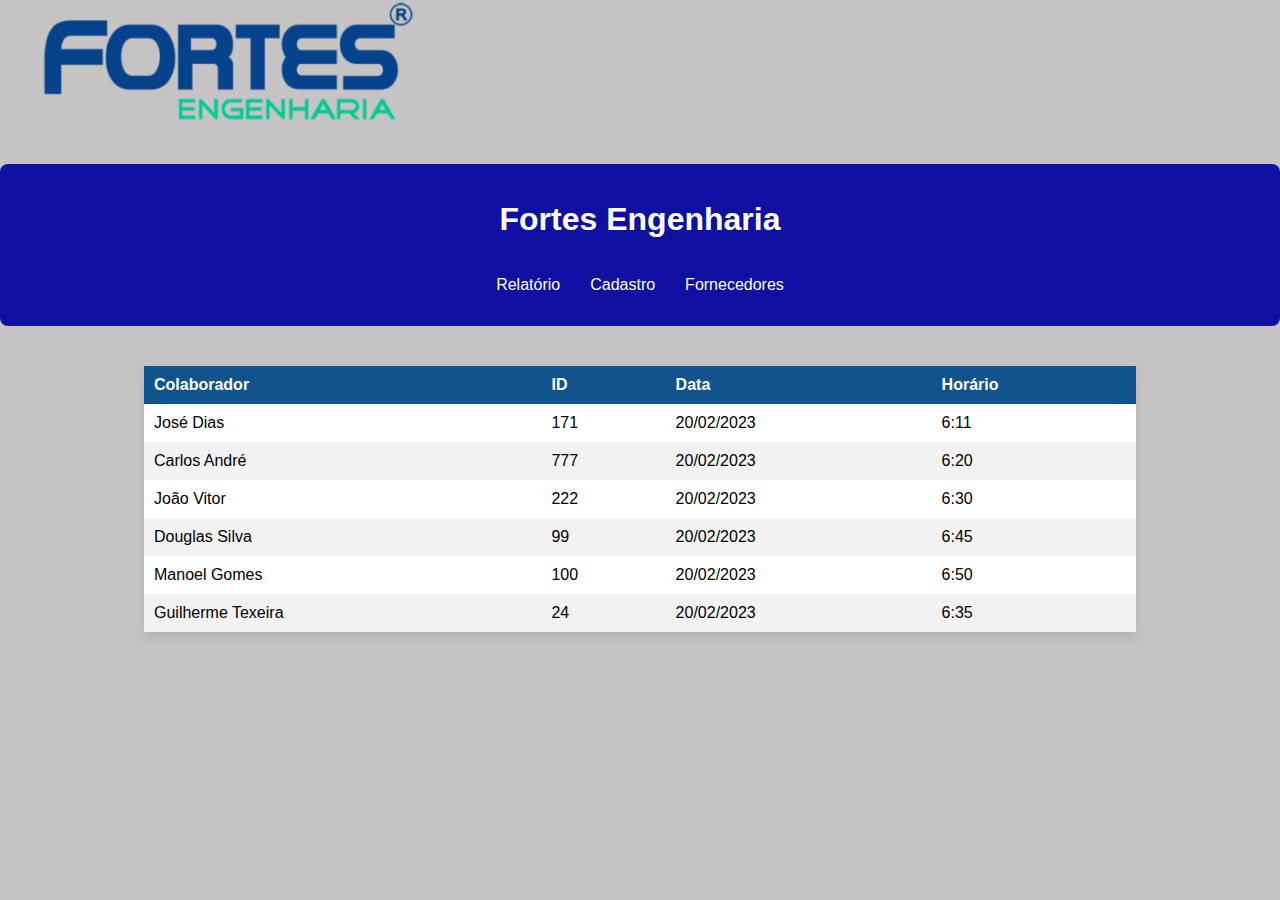
<file: index.html>
<!DOCTYPE html>
<html lang="en">
<head>
  <meta charset="UTF-8">
  <meta http-equiv="X-UA-Compatible" content="IE=edge">
  <meta name="viewport" content="width=device-width, initial-scale=1.0">
  <title>Fortes Engenharia</title>
  <link rel="stylesheet" href="index.css">
</head>

<body>
  <div class="logo">
    <img src="FORTES.png" alt=""> 
  </div>
 
  <header>
    <h1>Fortes Engenharia</h1>
    <nav>
      <ul>
        <li><a href="index.html">Relatório  </a></li>
        <li><a href="cadastro.html">Cadastro</a></li>
        <li><a href="Fornecedores.html">Fornecedores</a></li>
    
      </ul>
    </nav>
  </header>
   <main>
    <div class="tabela-container">
            <table class="tabela">
              <thead>
                <tr>
                  <th>Colaborador</th>
                  <th>ID</th>
                  <th>Data</th>
                  <th>Horário</th>
                </tr>
              </thead>
              <tbody>
                <tr>
                  <td>José Dias</td>
                  <td>171</td>
                  <td>20/02/2023</td>
                  <td>6:11</td>
                </tr>
                <tr>
                  <td>Carlos André</td>
                  <td>777</td>
                  <td>20/02/2023</td>
                  <td>6:20</td>
                </tr>
                <tr>
                  <td>João Vitor</td>
                  <td>222</td>
                  <td>20/02/2023</td>
                  <td>6:30</td>
                </tr>
                <tr>
                  <td>Douglas Silva</td>
                  <td>99</td>
                  <td>20/02/2023</td>
                  <td>6:45</td>
                </tr>
                <tr>
                  <td>Manoel Gomes</td>
                  <td>100</td>
                  <td>20/02/2023</td>
                  <td>6:50</td>
                </tr>
                <tr>
                  <td>Guilherme Texeira</td>
                  <td>24</td>
                  <td>20/02/2023</td>
                  <td>6:35</td>
                </tr>
              </tbody>
            </table>
   
    
  </main>
</body>

</html>
</file>
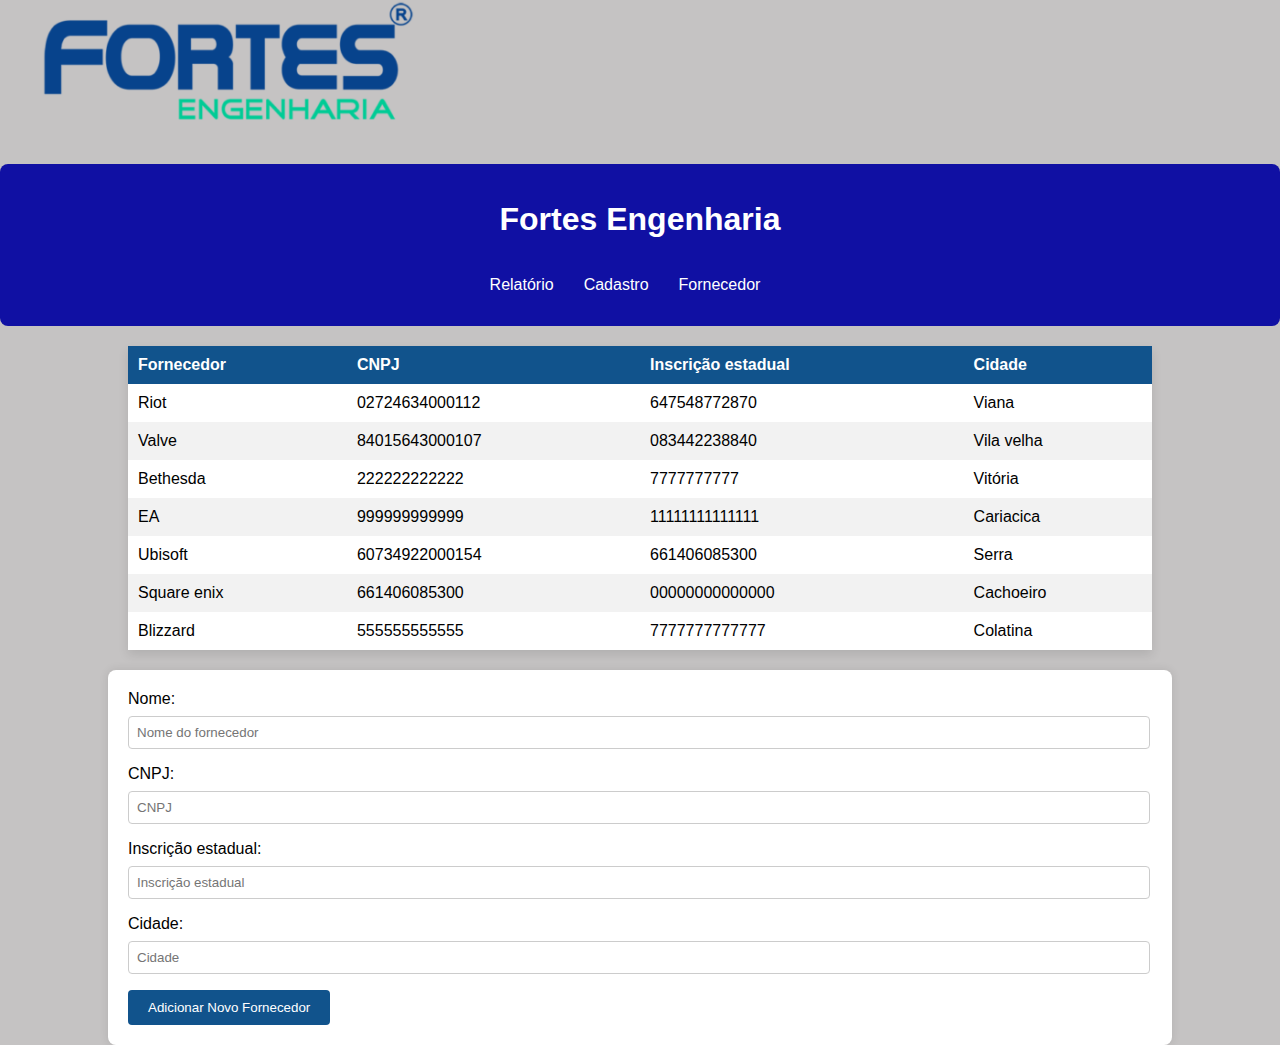
<file: Fornecedores.html>
<!DOCTYPE html>
<html lang="en">
<head>
    <meta charset="UTF-8">
    <meta name="viewport" content="width=device-width, initial-scale=1.0">
    <title>Fornecedores</title>
    <link rel="stylesheet" href="Fornecedores.css">
</head>
<body>
    <div class="logo">
        <img src="FORTES.png" alt=""> 
      </div>
     
      <header>
        <h1>Fortes Engenharia</h1>
        <nav>
          <ul>
            <li><a href="index.html">Relatório  </a></li>
            <li><a href="cadastro.html">Cadastro</a></li>
            <li><a href="fornecedor.html">Fornecedor</a></li>
            <li><a href="Colaboradores"></a></li>
            
          </ul>
        </nav>
      </header>
      <div class="tabela-container">
        <table class="tabela">
          <thead>
            <tr>
              <th>Fornecedor</th>
              <th>CNPJ</th>
              <th>Inscrição estadual</th>
              <th>Cidade</th>
            </tr>
          </thead>
          <tbody>
            <tr>
              <td>Riot</td>
              <td>02724634000112</td>
              <td>647548772870</td>
              <td>Viana</td>
            </tr>
            <tr>
              <td>Valve</td>
              <td>84015643000107</td>
              <td>083442238840</td>
              <td>Vila velha</td>
            </tr>
            <tr>
              <td>Bethesda</td>
              <td>222222222222</td>
              <td>7777777777</td>
              <td>Vitória</td>
            </tr>
            <tr>
              <td>EA</td>
              <td>999999999999</td>
              <td>11111111111111</td>
              <td>Cariacica</td>
            </tr>
            <tr>
              <td>Ubisoft</td>
              <td>60734922000154</td>
              <td>661406085300</td>
              <td>Serra</td>
            </tr>
            <tr>
              <td>Square enix</td>
              <td>661406085300</td>
              <td>00000000000000</td>
              <td>Cachoeiro</td>
            </tr>
            <tr>
                <td>Blizzard</td>
                <td>555555555555</td>
                <td>7777777777777</td>
                <td>Colatina</td>
            </tr>
          </tbody>
        </table>
       </div>
       <div class="formulario">
        <label for="nome">Nome:</label>
        <input type="text" id="nome" placeholder="Nome do fornecedor">

        <label for="cnpj">CNPJ:</label>
        <input type="text" id="cnpj" placeholder="CNPJ">

        <label for="inscricao">Inscrição estadual:</label>
        <input type="text" id="inscricao" placeholder="Inscrição estadual">

        <label for="cidade">Cidade:</label>
        <input type="text" id="cidade" placeholder="Cidade">

        <button onclick="inserirNovoFornecedor()">Adicionar Novo Fornecedor</button>
    </div>

    <script>
        function adicionarFornecedor(nome, cnpj, inscricaoEstadual, cidade) {
            const tabela = document.querySelector('.tabela tbody');
            const newRow = tabela.insertRow();
            newRow.innerHTML = `
                <td>${nome}</td>
                <td>${cnpj}</td>
                <td>${inscricaoEstadual}</td>
                <td>${cidade}</td>
            `;
        }

        function inserirNovoFornecedor() {
            const nome = document.getElementById('nome').value;
            const cnpj = document.getElementById('cnpj').value;
            const inscricaoEstadual = document.getElementById('inscricao').value;
            const cidade = document.getElementById('cidade').value;

            adicionarFornecedor(nome, cnpj, inscricaoEstadual, cidade);
        }
    </script>
       
    
        
</body>
</html>
</file>
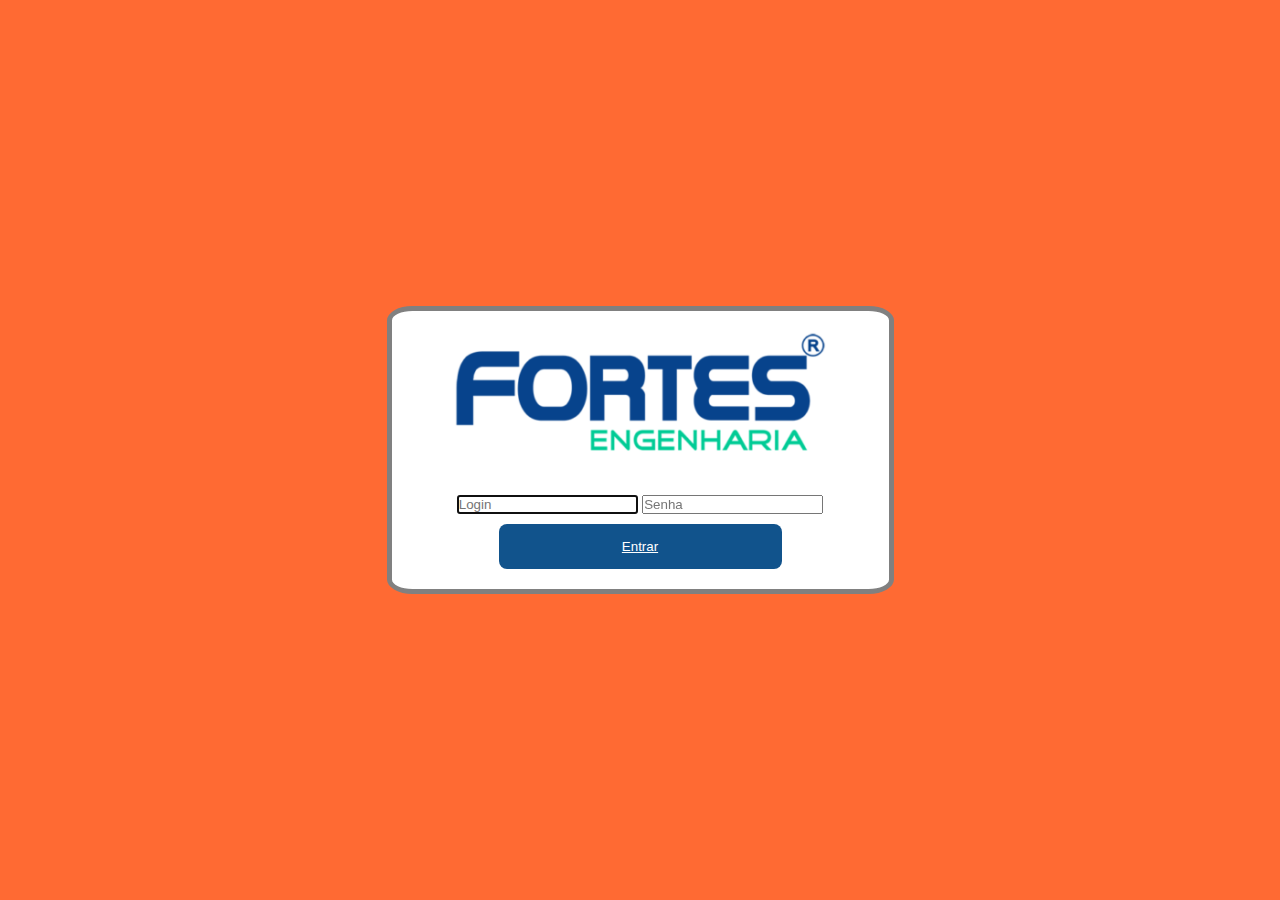
<file: login.html>
<!DOCTYPE html>
<html lang="en">
<head>
    <meta charset="UTF-8">
    <meta name="viewport" content="width=device-width, initial-scale=1.0">
    <link rel="stylesheet" href="login.css">
    <title>Fortes engenharia</title>
</head>
<body>
    <section class="login">
        <div class="logo">
            <img src="FORTES.png" alt="Logo da fortes">
        </div>
        <div class="Entrar">
            <form method="post">
            <input type="text" name="Login" placeholder="Login" autofocus>
            <input type="password" name="senha" placeholder="Senha"></div>
        </div>
        <div class="botão">
            <button><a href="Principal.html">Entrar</a></button>
        </div>
</body>
</html>
</file>
<file: index.css>
body {
    font-family: 'Montserrat', sans-serif;
    margin: 0;
    padding: 0;
    background-color: rgb(197, 195, 195);
    display: flex;
    flex-direction: column;
    height: 100vh;
  }

  header {
    background-color: rgb(16, 16, 163);
    color: white;
    text-align: center;
    padding: 16px;
    border-radius: 8px;
    display: flex;
    flex-direction: column; 
    align-items: center; 
  }


  nav .logo {
    margin-bottom: 10px;
    align-self: flex-start; 
  }

  nav ul {
    list-style: none;
    padding: 0;
    display: flex;
    

  }

  nav ul li {
    margin: 0 15px;
  }

  nav a {
    text-decoration: none;
    color: white;
  }

  main {
    text-align: center;
    padding: 20px;
}

#logo img {
  max-width: 100%;
  height: auto;
  margin-top: 20px;
}

.tabela {
  width: 80%;
  margin: 0 auto;
  border-collapse: collapse;
  margin-top: 20px;
  background-color: white;
  box-shadow: 0 5px 10px rgba(0, 0, 0, 0.1);
}

.tabela thead {
  background-color: #11538C;
  color: white;
}

.tabela th,
.tabela td {
  padding: 10px;
  text-align: left;
}

.tabela tbody tr:nth-child(even) {
  background-color: #f2f2f2;
}
</file>
<file: Fornecedores.css>
body {
    font-family: 'Montserrat', sans-serif;
    margin: 0;
    padding: 0;
    background-color: rgb(197, 195, 195);
    display: flex;
    flex-direction: column;
    height: 100vh;
  }

  header {
    background-color: rgb(16, 16, 163);
    color: white;
    text-align: center;
    padding: 16px;
    border-radius: 8px;
    display: flex;
    flex-direction: column; 
    align-items: center; 
  }


  nav .logo {
    margin-bottom: 10px;
    align-self: flex-start; 
  }

  nav ul {
    list-style: none;
    padding: 0;
    display: flex;
    

  }

  nav ul li {
    margin: 0 15px;
  }

  nav a {
    text-decoration: none;
    color: white;
  }

  main {
    text-align: center;
    padding: 20px;
}

#logo img {
  max-width: 100%;
  height: auto;
  margin-top: 20px;
}

.tabela {
  width: 80%;
  margin: 0 auto;
  border-collapse: collapse;
  margin-top: 20px;
  background-color: white;
  box-shadow: 0 5px 10px rgba(0, 0, 0, 0.1);
}

.tabela thead {
  background-color: #11538C;
  color: white;
}

.tabela th,
.tabela td {
  padding: 10px;
  text-align: left;
}

.tabela tbody tr:nth-child(even) {
  background-color: #f2f2f2;
}

.formulario {
    width: 80%;
    margin: 20px auto;
    padding: 20px;
    background-color: #fff;
    border-radius: 8px;
    box-shadow: 0 0 10px rgba(0, 0, 0, 0.1);
}

.formulario label {
    display: block;
    margin-bottom: 8px;
}

.formulario input[type="text"] {
    width: calc(100% - 20px);
    padding: 8px;
    margin-bottom: 16px;
    border-radius: 4px;
    border: 1px solid #ccc;
}

.formulario button {
    padding: 10px 20px;
    background-color: #11538C;
    color: white;
    border: none;
    border-radius: 4px;
    cursor: pointer;
}

.formulario button:hover {
    background-color: #0D3D6B;
}
</file>
<file: login.css>
*{
    font-family: 'Montserrat', sans-serif;
    padding: 0; 
    margin: 0; 
    box-sizing: border-box;
}

body {
    background-color: #FF6A33;
    display: flex;
    justify-content: center;
    align-items: center;
    height: 100vh;
    flex-direction: column;
}

.login {
    background-color: white;
    border: 5px solid gray;
    padding: 20px;
    text-align: center;
    border-radius: 5%;
}

button {
    margin-top: 10px;
    background-color: #11538C;
    color: #F2F2F2;
    border: none;
    height: 45px;
    width: 283px;
    outline: none;
    border-radius: 8px;
}
 
a {
    color: white;
}
</file>
